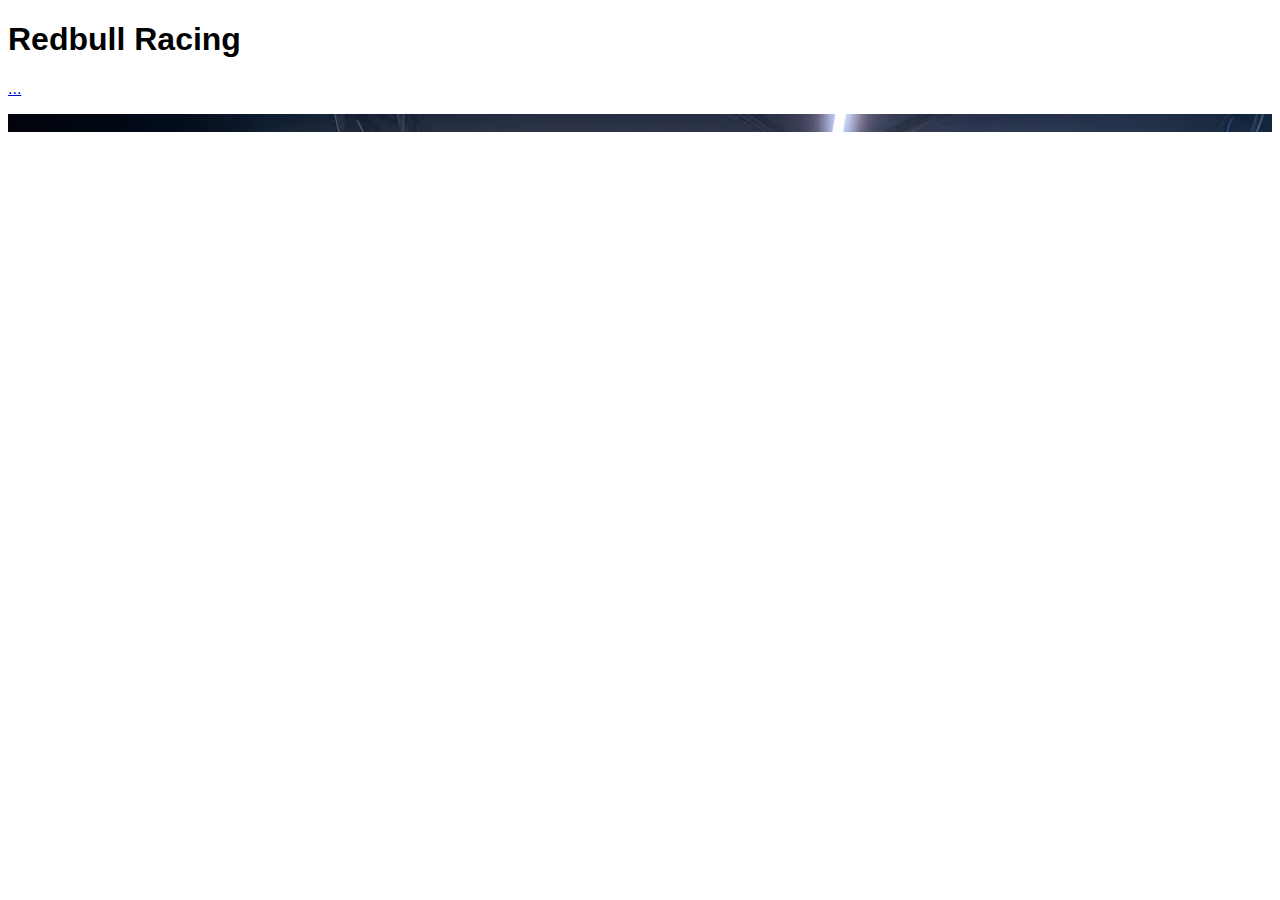
<file: index.html>
<!DOCTYPE html>
<html lang="hu">
<head>
    <meta charset="UTF-8">
    <meta name="viewport" content="width=device-width, initial-scale=1.0">
    <title>RB Racing</title>
    <link rel="stylesheet" href="style.css">
</head>
<body>
    <div class="tarolo">
        <div class="fejlec">
            <h1>Redbull Racing</h1>
        </div>
        <div class="menu">
            <a href="#">...</a>
        </div>
        <div class="tartalom">
            <p>...</p>
        </div>
        <div class="fejlec">

        </div>
    </div>
</body>
</html>
</file>
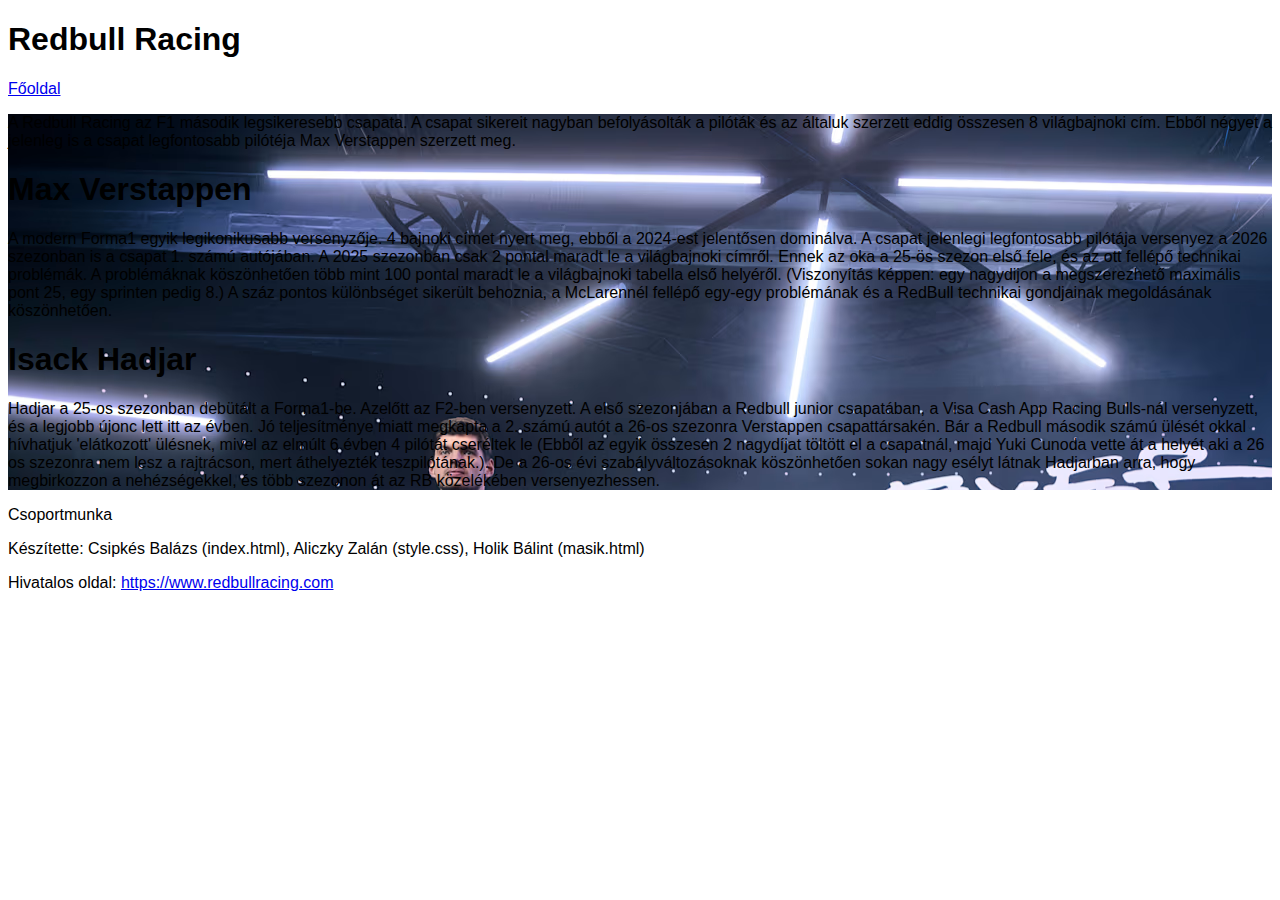
<file: masik.html>
<!DOCTYPE html>
<html lang="hu">

<head>
    <title>RB Racing</title>
    <link rel="stylesheet" href="style.css">
</head>

<body>
    <div class="fejlec">
        <h1>Redbull Racing</h1>
    </div>
    <div class="menu">
        <a href="index.html">Főoldal</a>
    </div>
    <div class="tartalom">
        <div>
            <p>A Redbull Racing az F1 második legsikeresebb csapata. A csapat sikereit nagyban befolyásolták a pilóták
                és az általuk szerzett eddig összesen 8 világbajnoki cím. Ebből négyet a jelenleg is a csapat
                legfontosabb pilótéja Max Verstappen szerzett meg.</p>
        </div>
        <div>
            <h1>Max Verstappen</h1>
            <p>A modern Forma1 egyik legikonikusabb versenyzője. 4 bajnoki címet nyert meg, ebből a 2024-est jelentősen
                dominálva. A csapat jelenlegi legfontosabb pilótája versenyez a 2026 szezonban is a csapat 1. számú
                autójában. A
                2025 szezonban csak 2 pontal maradt le a világbajnoki címről. Ennek az oka a 25-ös szezon első fele, és
                az ott fellépő technikai problémák. A problémáknak köszönhetően több mint 100 pontal maradt le a
                világbajnoki tabella első helyéről. (Viszonyítás képpen: egy nagydijon a megszerezhető maximális pont
                25, egy sprinten pedig 8.) A száz pontos különbséget sikerült behoznia, a McLarennél fellépő egy-egy
                problémának és a RedBull technikai gondjainak megoldásának köszönhetően.</p>
        </div>
        <div>
            <h1>Isack Hadjar</h1>
            <p>Hadjar a 25-os szezonban debütált a Forma1-be. Azelőtt az F2-ben versenyzett. A első szezonjában a
                Redbull junior csapatában, a Visa Cash App Racing Bulls-nál versenyzett, és a legjobb újonc lett itt az
                évben. Jó teljesítménye miatt megkapta a 2. számú autót a 26-os szezonra Verstappen csapattársakén. Bár
                a Redbull második számú ülését okkal hívhatjuk 'elátkozott' ülésnek, mivel az elmúlt 6 évben 4 pilótát
                cseréltek le (Ebből az egyik összesen 2 nagydíjat töltött el a csapatnál, majd Yuki Cunoda vette át a
                helyét aki a 26 os szezonra nem lesz a rajtrácson, mert áthelyezték teszpilótának.). De a 26-os évi
                szabályváltozásoknak köszönhetően sokan nagy esélyt látnak Hadjarban arra, hogy megbirkozzon a
                nehézségekkel, és több szezonon át az RB közelékében versenyezhessen.</p>
        </div>
    </div>
    <div class="lablec">
        <p>Csoportmunka</p>
        <p>Készítette: Csipkés Balázs (index.html), Aliczky Zalán (style.css), Holik Bálint (masik.html)</p>
        <p>Hivatalos oldal: <a href="https://www.redbullracing.com/">https://www.redbullracing.com</a></p>
    </div>
</body>

</html>
</file>
<file: style.css>
body{
    font-family: Arial, Helvetica, sans-serif;
    text-align: left ;

}

.tartalom{
    background-image: url(redbull-background.avif);
}
</file>
